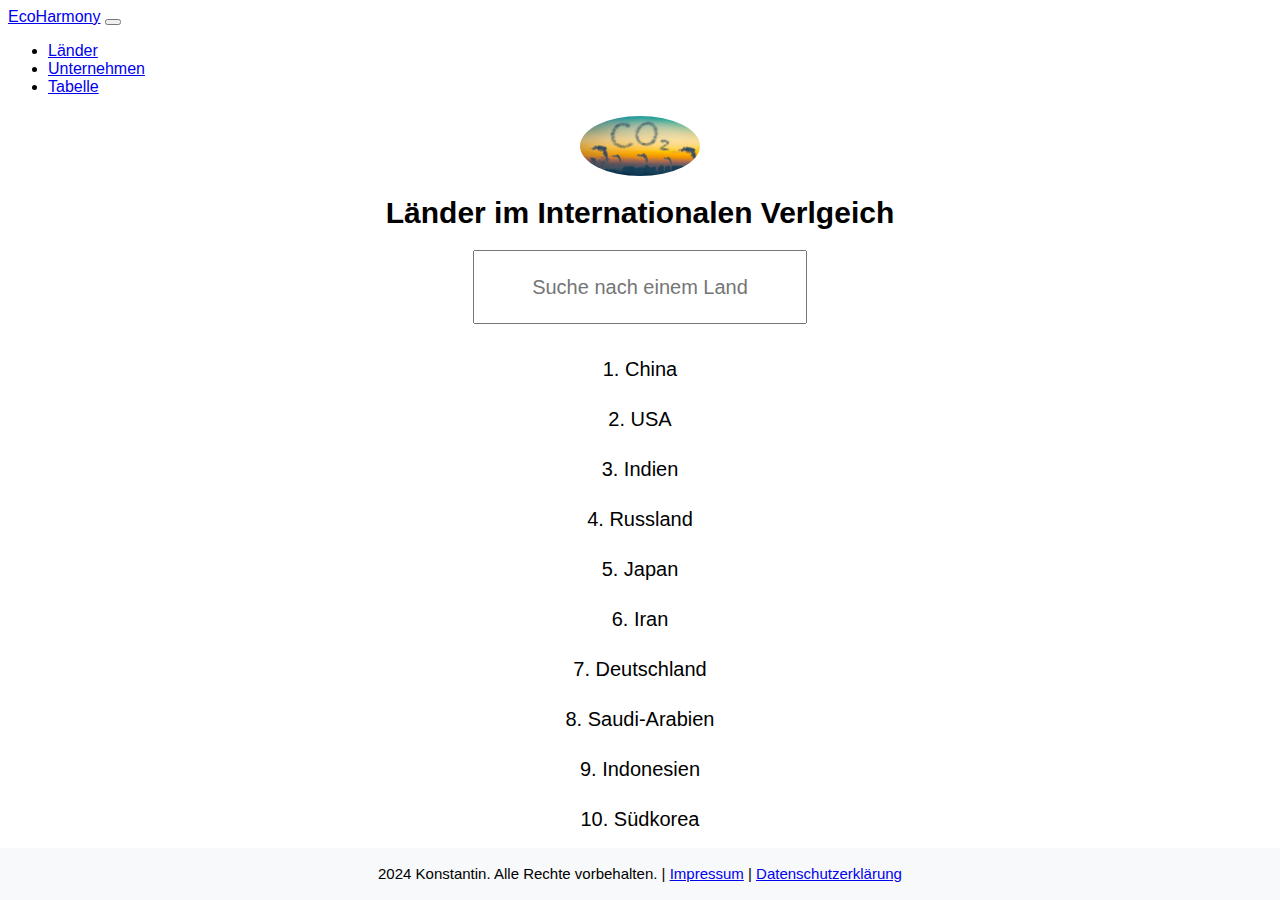
<file: CO² - Footprinting/index.html>
<!DOCTYPE html>
<html lang="de" dir="auto"> 
<head>
    <meta charset="UTF-8">
    <meta name="viewport" content="width=device-width, initial-scale=1, shrink-to-fit=no">
    <title>EcoHarmony</title>
    <link rel="stylesheet" href="https://cdn.jsdelivr.net/npm/bootstrap@5.3.3/dist/css/bootstrap.min.css" integrity="sha384-T3c6CoIi6uLrA9TneNEoa7RxnatzjcDSCmG1MXxSR1GAsXEV/Dwwykc2MPK8M2HN" crossorigin="anonymous">
    <link rel="stylesheet" href="style.css">
</head>
<body>

    <nav class="navbar navbar-expand-lg bg-body-tertiary">
        <div class="container-fluid">
          <a class="navbar-brand" href="EcoHarmony.html">EcoHarmony</a>
          <button class="navbar-toggler" type="button" data-bs-toggle="collapse" data-bs-target="#navbarNav" aria-controls="navbarNav" aria-expanded="false" aria-label="Toggle navigation">
            <span class="navbar-toggler-icon"></span>
          </button>
          <div class="collapse navbar-collapse" id="navbarNav">
            <ul class="navbar-nav">
              <li class="nav-item">
                <a class="nav-link" href="index.html">Länder</a>
              </li>
              <li class="nav-item">
                <a class="nav-link" href="Unternehmen.html">Unternehmen</a>
              </li>
              <li class="nav-item">
                <a class="nav-link" href="Statistik.html">Tabelle</a>
              </li>
            </ul>
          </div>
        </div>
      </nav>

    <div class="Logo">
        <a href="EcoHarmony.html">
        <img src="Logo.png" alt="CO2" width="30" height="60">
        </a>
    </div>

    <div class="container mt-5">
        <h1>Länder im Internationalen Verlgeich</h1>
    </div>

    <div class="container mt-3">
        <input type="text" id="searchInput" placeholder="Suche nach einem Land">
    </div>    

    <div class="container mt-3">
        <ul id="countryList">
            <li>1. China</li>
            <li>2. USA</li>
            <li>3. Indien</li>
            <li>4. Russland</li>
            <li>5. Japan</li>
            <li>6. Iran</li>
            <li>7. Deutschland</li>
            <li>8. Saudi-Arabien</li>
            <li>9. Indonesien</li>
            <li>10. Südkorea</li>
        </ul>
    </div>

    <script src="https://cdn.jsdelivr.net/npm/bootstrap@5.3.3/dist/js/bootstrap.bundle.min.js" integrity="sha384-YvpcrYf0tY3lHB60NNkmXc5s9fDVZLESaAA55NDzOxhy9GkcIdslK1eN7N6jIeHz" crossorigin="anonymous"></script>
    <script src="main.js"></script>

<div class="container mt-5">
    <div class="footer">
        <p>2024 Konstantin. Alle Rechte vorbehalten. | <a href="impressum.html">Impressum</a> | <a href="Datenschutzerklärung.html">Datenschutzerklärung</a></p>
    </div>
</div> 

</body>
</html>
</file>
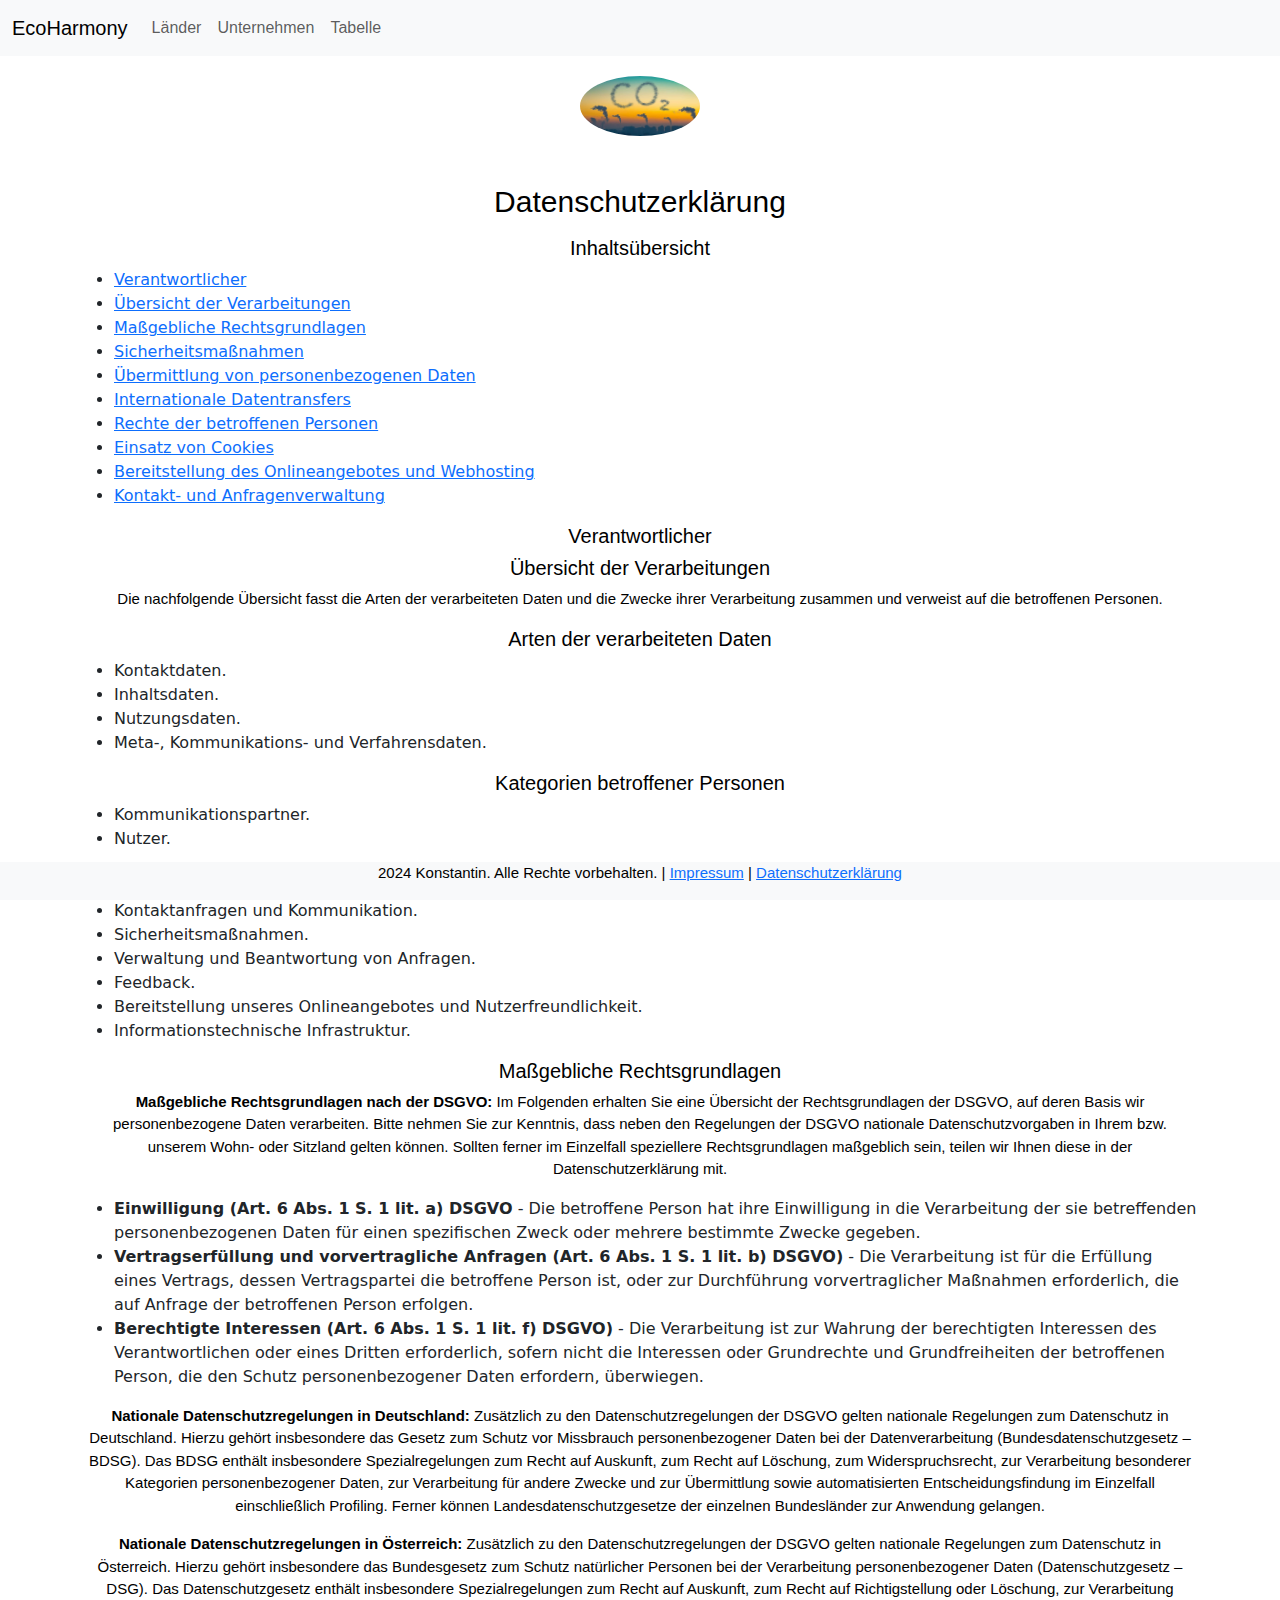
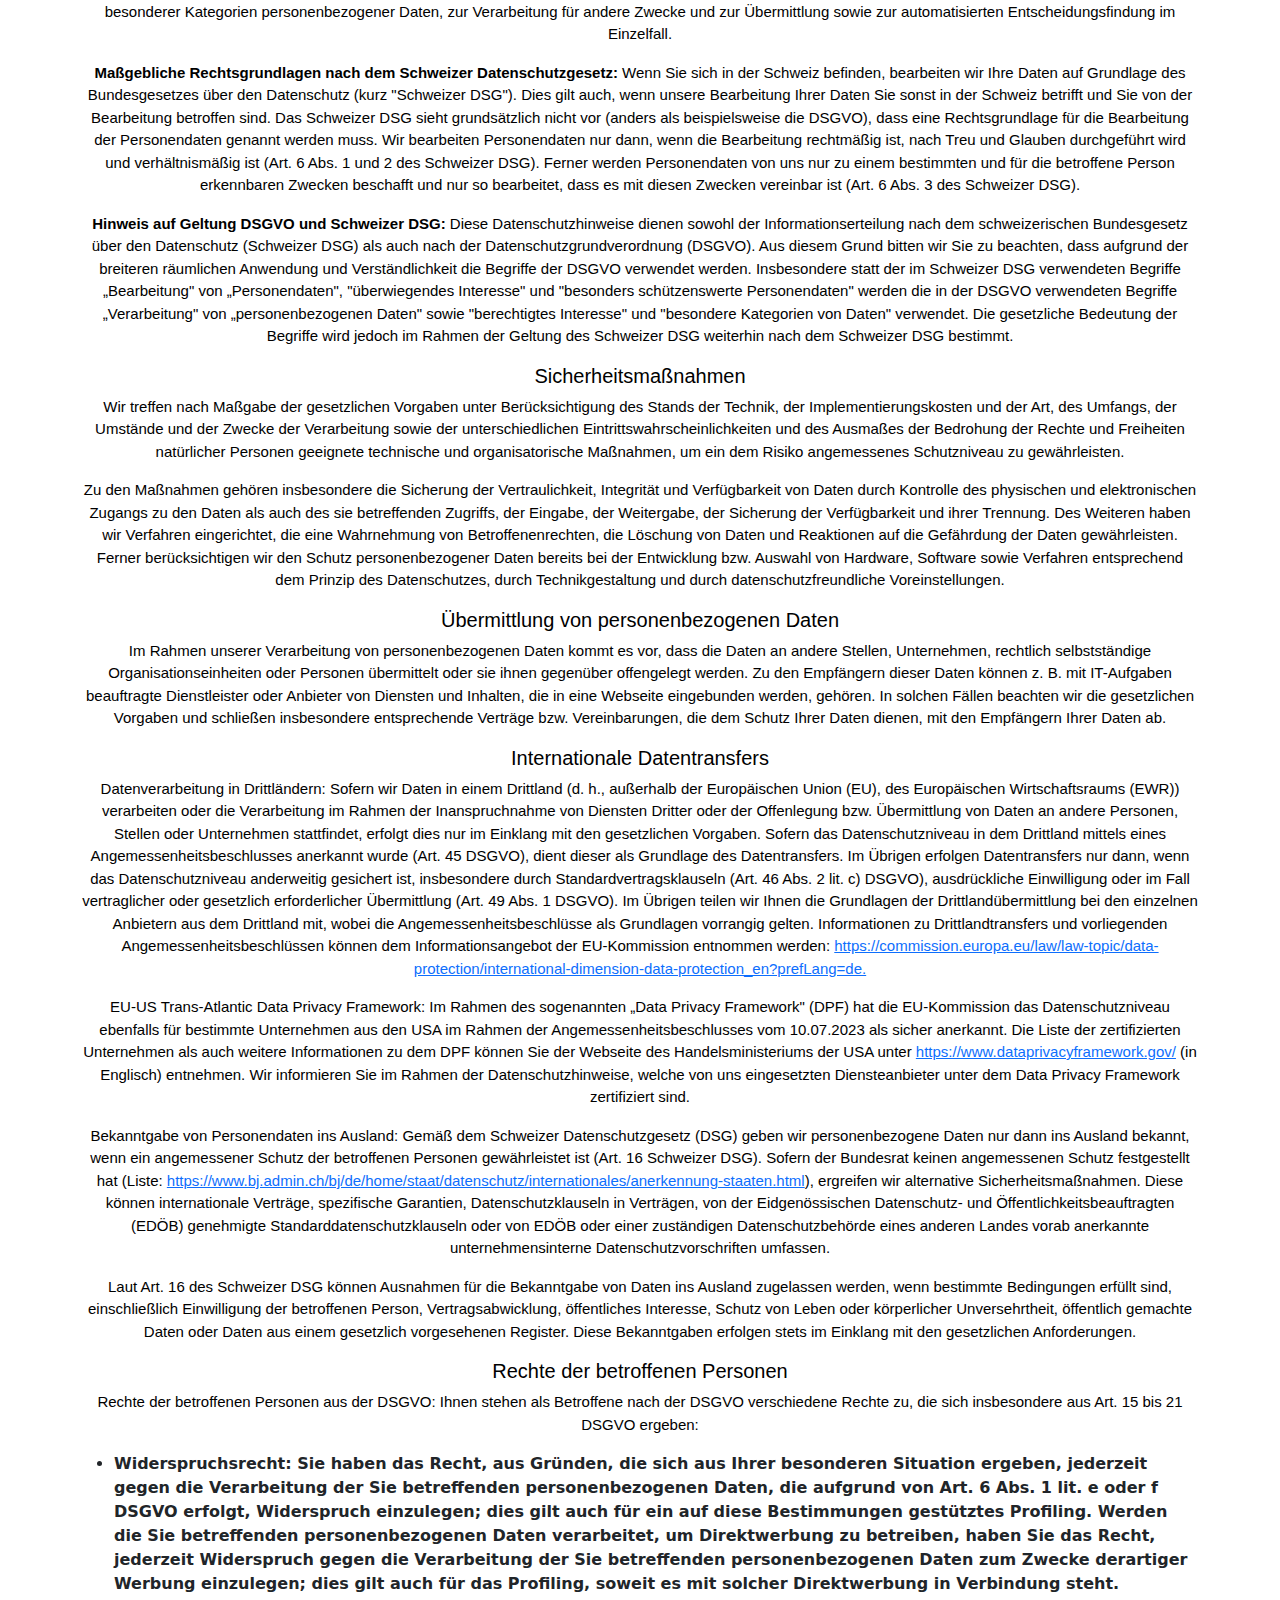
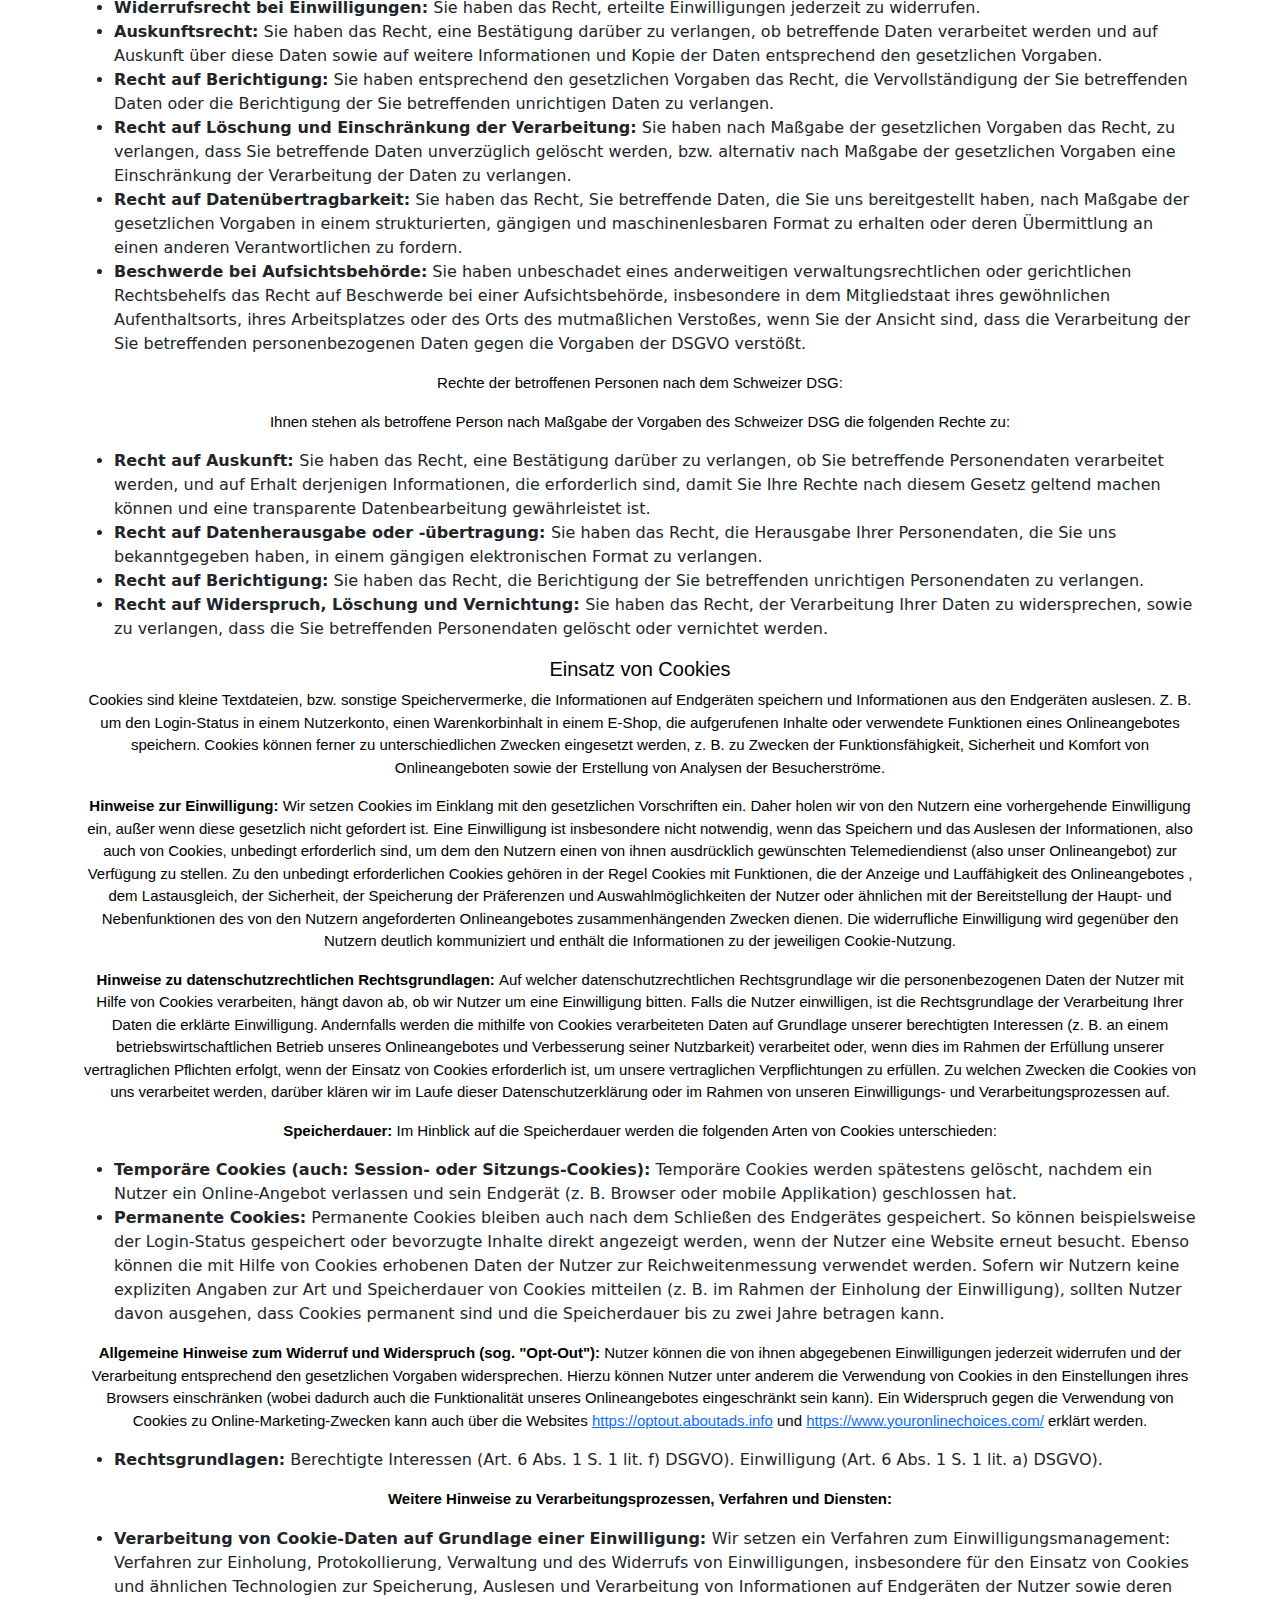
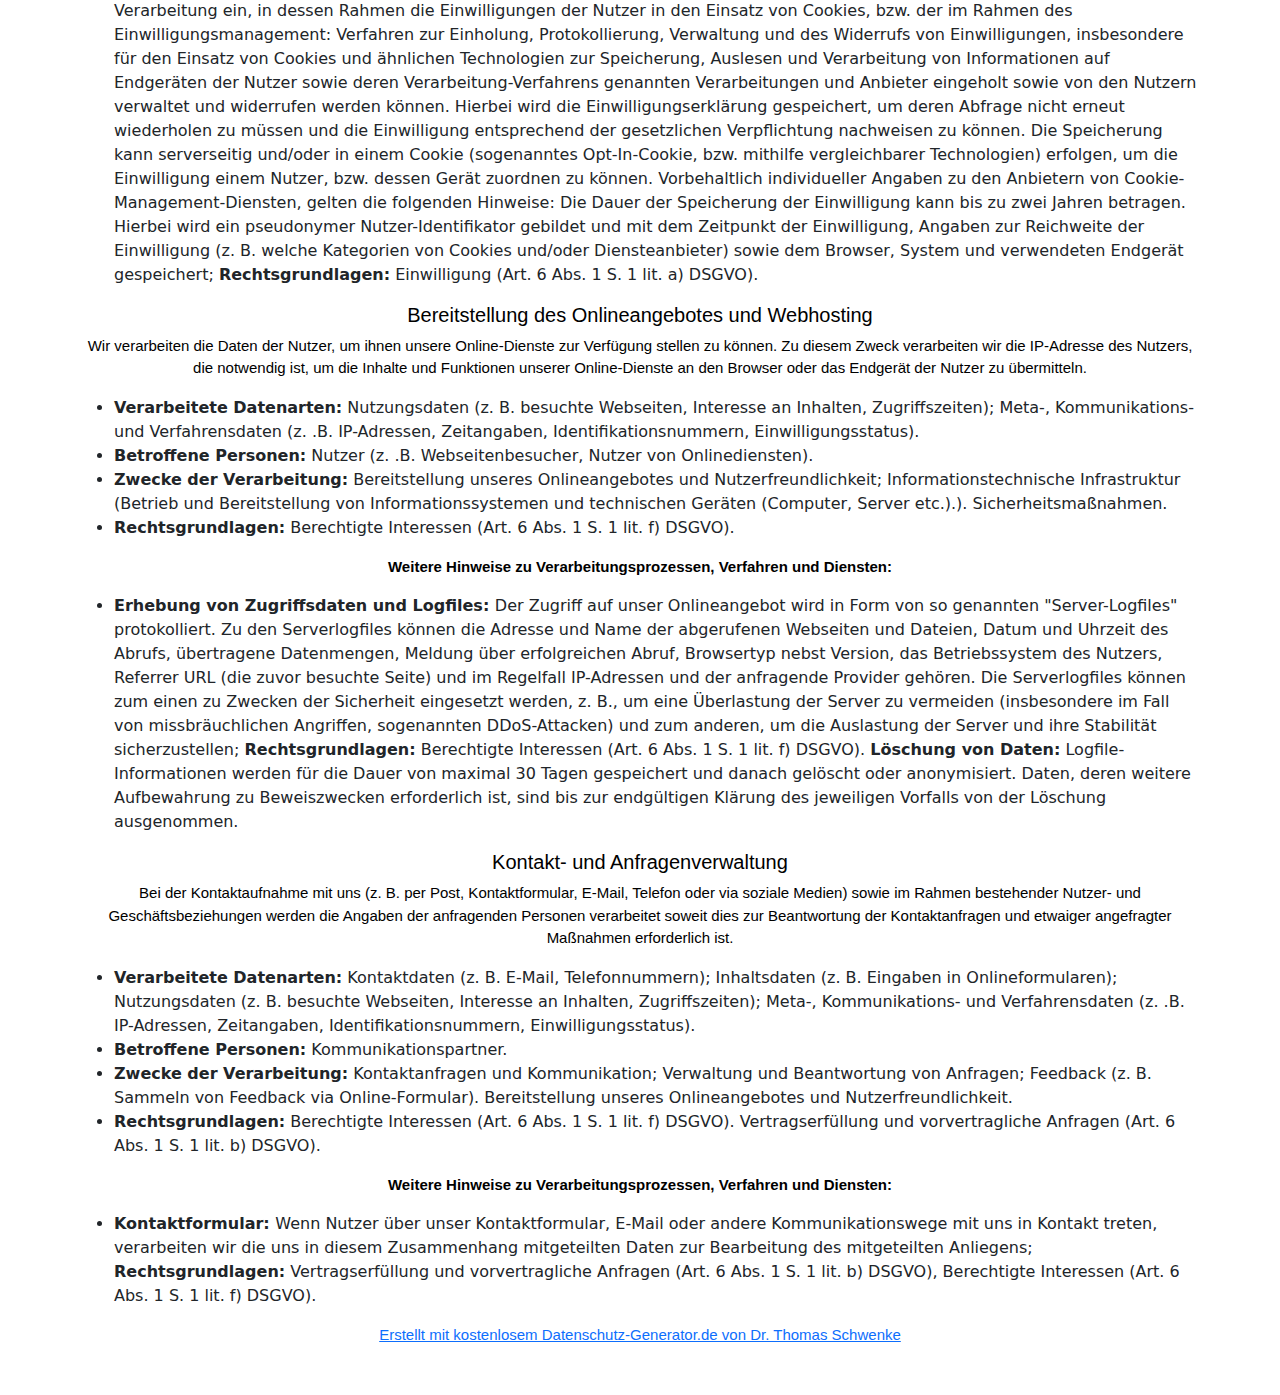
<file: CO² - Footprinting/Datenschutzerklärung.html>
<!DOCTYPE html>
<html lang="de" dir="auto">
<head>
    <meta charset="UTF-8">
    <meta name="viewport" content="width=device-width, initial-scale=1, shrink-to-fit=no">
    <title>EcoHarmony</title>
    <link href="https://cdn.jsdelivr.net/npm/bootstrap@5.3.3/dist/css/bootstrap.min.css" rel="stylesheet" integrity="sha384-QWTKZyjpPEjISv5WaRU9OFeRpok6YctnYmDr5pNlyT2bRjXh0JMhjY6hW+ALEwIH" crossorigin="anonymous">
    <link rel="stylesheet" href="style.css">
</head>
<body>

    <nav class="navbar navbar-expand-lg bg-body-tertiary">
        <div class="container-fluid">
          <a class="navbar-brand" href="EcoHarmony.html">EcoHarmony</a>
          <button class="navbar-toggler" type="button" data-bs-toggle="collapse" data-bs-target="#navbarNav" aria-controls="navbarNav" aria-expanded="false" aria-label="Toggle navigation">
            <span class="navbar-toggler-icon"></span>
          </button>
          <div class="collapse navbar-collapse" id="navbarNav">
            <ul class="navbar-nav">
              <li class="nav-item">
                <a class="nav-link" href="index.html">Länder</a>
              </li>
              <li class="nav-item">
                <a class="nav-link" href="Unternehmen.html">Unternehmen</a>
              </li>
              <li class="nav-item">
                <a class="nav-link" href="Statistik.html">Tabelle</a>
              </li>
            </ul>
          </div>
        </div>
      </nav>

      <div class="Logo">
        <a href="EcoHarmony.html">
        <img src="Logo.png" alt="CO2" width="30" height="60">
        </a>
    </div>

    <div class="container mt-5">
        <h1>Datenschutzerklärung</h1>
    </div>

<div class="container mt-3">
    <div class="text-Datenschutz">
        <h2>Inhaltsübersicht</h2>
         <ul class="index"><li><a class="index-link" href="#m3">Verantwortlicher</a></li><li><a class="index-link" href="#mOverview">Übersicht der Verarbeitungen</a></li><li><a class="index-link" href="#m2427">Maßgebliche Rechtsgrundlagen</a></li><li><a class="index-link" href="#m27">Sicherheitsmaßnahmen</a></li><li><a class="index-link" href="#m25">Übermittlung von personenbezogenen Daten</a></li><li><a class="index-link" href="#m24">Internationale Datentransfers</a></li><li><a class="index-link" href="#m10">Rechte der betroffenen Personen</a></li><li><a class="index-link" href="#m134">Einsatz von Cookies</a></li><li><a class="index-link" href="#m225">Bereitstellung des Onlineangebotes und Webhosting</a></li><li><a class="index-link" href="#m182">Kontakt- und Anfragenverwaltung</a></li></ul><h2 id="m3">Verantwortlicher</h2>
        <h2 id="mOverview">Übersicht der Verarbeitungen</h2><p>Die nachfolgende Übersicht fasst die Arten der verarbeiteten Daten und die Zwecke ihrer Verarbeitung zusammen und verweist auf die betroffenen Personen.</p><h3>Arten der verarbeiteten Daten</h3>
        <ul><li>Kontaktdaten.</li><li>Inhaltsdaten.</li><li>Nutzungsdaten.</li><li>Meta-, Kommunikations- und Verfahrensdaten.</li></ul><h3>Kategorien betroffener Personen</h3><ul><li>Kommunikationspartner.</li><li>Nutzer.</li></ul><h3>Zwecke der Verarbeitung</h3><ul><li>Kontaktanfragen und Kommunikation.</li><li>Sicherheitsmaßnahmen.</li><li>Verwaltung und Beantwortung von Anfragen.</li><li>Feedback.</li><li>Bereitstellung unseres Onlineangebotes und Nutzerfreundlichkeit.</li><li>Informationstechnische Infrastruktur.</li></ul><h2 id="m2427">Maßgebliche Rechtsgrundlagen</h2><p><strong>Maßgebliche Rechtsgrundlagen nach der DSGVO: </strong>Im Folgenden erhalten Sie eine Übersicht der Rechtsgrundlagen der DSGVO, auf deren Basis wir personenbezogene Daten verarbeiten. Bitte nehmen Sie zur Kenntnis, dass neben den Regelungen der DSGVO nationale Datenschutzvorgaben in Ihrem bzw. unserem Wohn- oder Sitzland gelten können. Sollten ferner im Einzelfall speziellere Rechtsgrundlagen maßgeblich sein, teilen wir Ihnen diese in der Datenschutzerklärung mit.</p>
         <ul><li><strong>Einwilligung (Art. 6 Abs. 1 S. 1 lit. a) DSGVO</strong> - Die betroffene Person hat ihre Einwilligung in die Verarbeitung der sie betreffenden personenbezogenen Daten für einen spezifischen Zweck oder mehrere bestimmte Zwecke gegeben.</li><li><strong>Vertragserfüllung und vorvertragliche Anfragen (Art. 6 Abs. 1 S. 1 lit. b) DSGVO)</strong> - Die Verarbeitung ist für die Erfüllung eines Vertrags, dessen Vertragspartei die betroffene Person ist, oder zur Durchführung vorvertraglicher Maßnahmen erforderlich, die auf Anfrage der betroffenen Person erfolgen.</li><li><strong>Berechtigte Interessen (Art. 6 Abs. 1 S. 1 lit. f) DSGVO)</strong> - Die Verarbeitung ist zur Wahrung der berechtigten Interessen des Verantwortlichen oder eines Dritten erforderlich, sofern nicht die Interessen oder Grundrechte und Grundfreiheiten der betroffenen Person, die den Schutz personenbezogener Daten erfordern, überwiegen.</li></ul><p><strong>Nationale Datenschutzregelungen in Deutschland: </strong>Zusätzlich zu den Datenschutzregelungen der DSGVO gelten nationale Regelungen zum Datenschutz in Deutschland. Hierzu gehört insbesondere das Gesetz zum Schutz vor Missbrauch personenbezogener Daten bei der Datenverarbeitung (Bundesdatenschutzgesetz – BDSG). Das BDSG enthält insbesondere Spezialregelungen zum Recht auf Auskunft, zum Recht auf Löschung, zum Widerspruchsrecht, zur Verarbeitung besonderer Kategorien personenbezogener Daten, zur Verarbeitung für andere Zwecke und zur Übermittlung sowie automatisierten Entscheidungsfindung im Einzelfall einschließlich Profiling. Ferner können Landesdatenschutzgesetze der einzelnen Bundesländer zur Anwendung gelangen.</p>
        <p><strong>Nationale Datenschutzregelungen in Österreich: </strong>Zusätzlich zu den Datenschutzregelungen der DSGVO gelten nationale Regelungen zum Datenschutz in Österreich. Hierzu gehört insbesondere das Bundesgesetz zum Schutz natürlicher Personen bei der Verarbeitung personenbezogener Daten (Datenschutzgesetz – DSG). Das Datenschutzgesetz enthält insbesondere Spezialregelungen zum Recht auf Auskunft, zum Recht auf Richtigstellung oder Löschung, zur Verarbeitung besonderer Kategorien personenbezogener Daten, zur Verarbeitung für andere Zwecke und zur Übermittlung sowie zur automatisierten Entscheidungsfindung im Einzelfall.</p>
        <p><strong>Maßgebliche Rechtsgrundlagen nach dem Schweizer Datenschutzgesetz: </strong>Wenn Sie sich in der Schweiz befinden, bearbeiten wir Ihre Daten auf Grundlage des Bundesgesetzes über den Datenschutz (kurz "Schweizer DSG"). Dies gilt auch, wenn unsere Bearbeitung Ihrer Daten Sie sonst in der Schweiz betrifft und Sie von der Bearbeitung betroffen sind. Das Schweizer DSG sieht grundsätzlich nicht vor (anders als beispielsweise die DSGVO), dass eine Rechtsgrundlage für die Bearbeitung der Personendaten genannt werden muss. Wir bearbeiten Personendaten nur dann, wenn die Bearbeitung rechtmäßig ist, nach Treu und Glauben durchgeführt wird und verhältnismäßig ist (Art. 6 Abs. 1 und 2 des Schweizer DSG). Ferner werden Personendaten von uns nur zu einem bestimmten und für die betroffene Person erkennbaren Zwecken beschafft und nur so bearbeitet, dass es mit diesen Zwecken vereinbar ist (Art. 6 Abs. 3 des Schweizer DSG).</p>
        <p><strong>Hinweis auf Geltung DSGVO und Schweizer DSG: </strong>Diese Datenschutzhinweise dienen sowohl der Informationserteilung nach dem schweizerischen Bundesgesetz über den Datenschutz (Schweizer DSG) als auch nach der Datenschutzgrundverordnung (DSGVO). Aus diesem Grund bitten wir Sie zu beachten, dass aufgrund der breiteren räumlichen Anwendung und Verständlichkeit die Begriffe der DSGVO verwendet werden. Insbesondere statt der im Schweizer DSG verwendeten Begriffe „Bearbeitung" von „Personendaten", "überwiegendes Interesse" und "besonders schützenswerte Personendaten" werden die in der DSGVO verwendeten Begriffe „Verarbeitung" von „personenbezogenen Daten" sowie "berechtigtes Interesse" und "besondere Kategorien von Daten" verwendet. Die gesetzliche Bedeutung der Begriffe wird jedoch im Rahmen der Geltung des Schweizer DSG weiterhin nach dem Schweizer DSG bestimmt.</p>
        
        <h2 id="m27">Sicherheitsmaßnahmen</h2><p>Wir treffen nach Maßgabe der gesetzlichen Vorgaben unter Berücksichtigung des Stands der Technik, der Implementierungskosten und der Art, des Umfangs, der Umstände und der Zwecke der Verarbeitung sowie der unterschiedlichen Eintrittswahrscheinlichkeiten und des Ausmaßes der Bedrohung der Rechte und Freiheiten natürlicher Personen geeignete technische und organisatorische Maßnahmen, um ein dem Risiko angemessenes Schutzniveau zu gewährleisten.</p>
        <p>Zu den Maßnahmen gehören insbesondere die Sicherung der Vertraulichkeit, Integrität und Verfügbarkeit von Daten durch Kontrolle des physischen und elektronischen Zugangs zu den Daten als auch des sie betreffenden Zugriffs, der Eingabe, der Weitergabe, der Sicherung der Verfügbarkeit und ihrer Trennung. Des Weiteren haben wir Verfahren eingerichtet, die eine Wahrnehmung von Betroffenenrechten, die Löschung von Daten und Reaktionen auf die Gefährdung der Daten gewährleisten. Ferner berücksichtigen wir den Schutz personenbezogener Daten bereits bei der Entwicklung bzw. Auswahl von Hardware, Software sowie Verfahren entsprechend dem Prinzip des Datenschutzes, durch Technikgestaltung und durch datenschutzfreundliche Voreinstellungen.</p>
        
        <h2 id="m25">Übermittlung von personenbezogenen Daten</h2><p>Im Rahmen unserer Verarbeitung von personenbezogenen Daten kommt es vor, dass die Daten an andere Stellen, Unternehmen, rechtlich selbstständige Organisationseinheiten oder Personen übermittelt oder sie ihnen gegenüber offengelegt werden. Zu den Empfängern dieser Daten können z. B. mit IT-Aufgaben beauftragte Dienstleister oder Anbieter von Diensten und Inhalten, die in eine Webseite eingebunden werden, gehören. In solchen Fällen beachten wir die gesetzlichen Vorgaben und schließen insbesondere entsprechende Verträge bzw. Vereinbarungen, die dem Schutz Ihrer Daten dienen, mit den Empfängern Ihrer Daten ab.</p>
        
        <h2 id="m24">Internationale Datentransfers</h2><p>Datenverarbeitung in Drittländern: Sofern wir Daten in einem Drittland (d. h., außerhalb der Europäischen Union (EU), des Europäischen Wirtschaftsraums (EWR)) verarbeiten oder die Verarbeitung im Rahmen der Inanspruchnahme von Diensten Dritter oder der Offenlegung bzw. Übermittlung von Daten an andere Personen, Stellen oder Unternehmen stattfindet, erfolgt dies nur im Einklang mit den gesetzlichen Vorgaben. Sofern das Datenschutzniveau in dem Drittland mittels eines Angemessenheitsbeschlusses anerkannt wurde (Art. 45 DSGVO), dient dieser als Grundlage des Datentransfers. Im Übrigen erfolgen Datentransfers nur dann, wenn das Datenschutzniveau anderweitig gesichert ist, insbesondere durch Standardvertragsklauseln (Art. 46 Abs. 2 lit. c) DSGVO), ausdrückliche Einwilligung oder im Fall vertraglicher oder gesetzlich erforderlicher Übermittlung (Art. 49 Abs. 1 DSGVO). Im Übrigen teilen wir Ihnen die Grundlagen der Drittlandübermittlung bei den einzelnen Anbietern aus dem Drittland mit, wobei die Angemessenheitsbeschlüsse als Grundlagen vorrangig gelten. Informationen zu Drittlandtransfers und vorliegenden Angemessenheitsbeschlüssen können dem Informationsangebot der EU-Kommission entnommen werden: <a href="https://commission.europa.eu/law/law-topic/data-protection/international-dimension-data-protection_en?prefLang=de" target="_blank">https://commission.europa.eu/law/law-topic/data-protection/international-dimension-data-protection_en?prefLang=de.</a></p>
        <p>EU-US Trans-Atlantic Data Privacy Framework: Im Rahmen des sogenannten „Data Privacy Framework" (DPF) hat die EU-Kommission das Datenschutzniveau ebenfalls für bestimmte Unternehmen aus den USA im Rahmen der Angemessenheitsbeschlusses vom 10.07.2023 als sicher anerkannt. Die Liste der zertifizierten Unternehmen als auch weitere Informationen zu dem DPF können Sie der Webseite des Handelsministeriums der USA unter <a href="https://www.dataprivacyframework.gov/" target="_blank">https://www.dataprivacyframework.gov/</a> (in Englisch) entnehmen. Wir informieren Sie im Rahmen der Datenschutzhinweise, welche von uns eingesetzten Diensteanbieter unter dem Data Privacy Framework zertifiziert sind.</p>
        <p>Bekanntgabe von Personendaten ins Ausland: Gemäß dem Schweizer Datenschutzgesetz (DSG) geben wir personenbezogene Daten nur dann ins Ausland bekannt, wenn ein angemessener Schutz der betroffenen Personen gewährleistet ist (Art. 16 Schweizer DSG). Sofern der Bundesrat keinen angemessenen Schutz festgestellt hat (Liste: <a href="https://www.bj.admin.ch/bj/de/home/staat/datenschutz/internationales/anerkennung-staaten.html" target="_blank">https://www.bj.admin.ch/bj/de/home/staat/datenschutz/internationales/anerkennung-staaten.html</a>), ergreifen wir alternative Sicherheitsmaßnahmen. Diese können internationale Verträge, spezifische Garantien, Datenschutzklauseln in Verträgen, von der Eidgenössischen Datenschutz- und Öffentlichkeitsbeauftragten (EDÖB) genehmigte Standarddatenschutzklauseln oder von EDÖB oder einer zuständigen Datenschutzbehörde eines anderen Landes vorab anerkannte unternehmensinterne Datenschutzvorschriften umfassen.</p>
        <p>Laut Art. 16 des Schweizer DSG können Ausnahmen für die Bekanntgabe von Daten ins Ausland zugelassen werden, wenn bestimmte Bedingungen erfüllt sind, einschließlich Einwilligung der betroffenen Person, Vertragsabwicklung, öffentliches Interesse, Schutz von Leben oder körperlicher Unversehrtheit, öffentlich gemachte Daten oder Daten aus einem gesetzlich vorgesehenen Register. Diese Bekanntgaben erfolgen stets im Einklang mit den gesetzlichen Anforderungen.</p>
        
        <h2 id="m10">Rechte der betroffenen Personen</h2><p>Rechte der betroffenen Personen aus der DSGVO: Ihnen stehen als Betroffene nach der DSGVO verschiedene Rechte zu, die sich insbesondere aus Art. 15 bis 21 DSGVO ergeben:</p><ul><li><strong>Widerspruchsrecht: Sie haben das Recht, aus Gründen, die sich aus Ihrer besonderen Situation ergeben, jederzeit gegen die Verarbeitung der Sie betreffenden personenbezogenen Daten, die aufgrund von Art. 6 Abs. 1 lit. e oder f DSGVO erfolgt, Widerspruch einzulegen; dies gilt auch für ein auf diese Bestimmungen gestütztes Profiling. Werden die Sie betreffenden personenbezogenen Daten verarbeitet, um Direktwerbung zu betreiben, haben Sie das Recht, jederzeit Widerspruch gegen die Verarbeitung der Sie betreffenden personenbezogenen Daten zum Zwecke derartiger Werbung einzulegen; dies gilt auch für das Profiling, soweit es mit solcher Direktwerbung in Verbindung steht.</strong></li><li><strong>Widerrufsrecht bei Einwilligungen:</strong> Sie haben das Recht, erteilte Einwilligungen jederzeit zu widerrufen.</li><li><strong>Auskunftsrecht:</strong> Sie haben das Recht, eine Bestätigung darüber zu verlangen, ob betreffende Daten verarbeitet werden und auf Auskunft über diese Daten sowie auf weitere Informationen und Kopie der Daten entsprechend den gesetzlichen Vorgaben.</li><li><strong>Recht auf Berichtigung:</strong> Sie haben entsprechend den gesetzlichen Vorgaben das Recht, die Vervollständigung der Sie betreffenden Daten oder die Berichtigung der Sie betreffenden unrichtigen Daten zu verlangen.</li><li><strong>Recht auf Löschung und Einschränkung der Verarbeitung:</strong> Sie haben nach Maßgabe der gesetzlichen Vorgaben das Recht, zu verlangen, dass Sie betreffende Daten unverzüglich gelöscht werden, bzw. alternativ nach Maßgabe der gesetzlichen Vorgaben eine Einschränkung der Verarbeitung der Daten zu verlangen.</li><li><strong>Recht auf Datenübertragbarkeit:</strong> Sie haben das Recht, Sie betreffende Daten, die Sie uns bereitgestellt haben, nach Maßgabe der gesetzlichen Vorgaben in einem strukturierten, gängigen und maschinenlesbaren Format zu erhalten oder deren Übermittlung an einen anderen Verantwortlichen zu fordern.</li><li><strong>Beschwerde bei Aufsichtsbehörde:</strong> Sie haben unbeschadet eines anderweitigen verwaltungsrechtlichen oder gerichtlichen Rechtsbehelfs das Recht auf Beschwerde bei einer Aufsichtsbehörde, insbesondere in dem Mitgliedstaat ihres gewöhnlichen Aufenthaltsorts, ihres Arbeitsplatzes oder des Orts des mutmaßlichen Verstoßes, wenn Sie der Ansicht sind, dass die Verarbeitung der Sie betreffenden personenbezogenen Daten gegen die Vorgaben der DSGVO verstößt.</li></ul>
        <p>Rechte der betroffenen Personen nach dem Schweizer DSG: </p>
        <p>Ihnen stehen als betroffene Person nach Maßgabe der Vorgaben des Schweizer DSG die folgenden Rechte zu:</p><ul><li><strong>Recht auf Auskunft: </strong>Sie haben das Recht, eine Bestätigung darüber zu verlangen, ob Sie betreffende Personendaten verarbeitet werden, und auf Erhalt derjenigen Informationen, die erforderlich sind, damit Sie Ihre Rechte nach diesem Gesetz geltend machen können und eine transparente Datenbearbeitung gewährleistet ist.</li><li><strong>Recht auf Datenherausgabe oder -übertragung: </strong>Sie haben das Recht, die Herausgabe Ihrer Personendaten, die Sie uns bekanntgegeben haben, in einem gängigen elektronischen Format zu verlangen.</li><li><strong>Recht auf Berichtigung:</strong> Sie haben das Recht, die Berichtigung der Sie betreffenden unrichtigen Personendaten zu verlangen.</li><li><strong>Recht auf Widerspruch, Löschung und Vernichtung: </strong>Sie haben das Recht, der Verarbeitung Ihrer Daten zu widersprechen, sowie zu verlangen, dass die Sie betreffenden Personendaten gelöscht oder vernichtet werden.</li></ul>
        
        <h2 id="m134">Einsatz von Cookies</h2><p>Cookies sind kleine Textdateien, bzw. sonstige Speichervermerke, die Informationen auf Endgeräten speichern und Informationen aus den Endgeräten auslesen. Z. B. um den Login-Status in einem Nutzerkonto, einen Warenkorbinhalt in einem E-Shop, die aufgerufenen Inhalte oder verwendete Funktionen eines Onlineangebotes speichern. Cookies können ferner zu unterschiedlichen Zwecken eingesetzt werden, z. B. zu Zwecken der Funktionsfähigkeit, Sicherheit und Komfort von Onlineangeboten sowie der Erstellung von Analysen der Besucherströme. </p>
        <p><strong>Hinweise zur Einwilligung: </strong>Wir setzen Cookies im Einklang mit den gesetzlichen Vorschriften ein. Daher holen wir von den Nutzern eine vorhergehende Einwilligung ein, außer wenn diese gesetzlich nicht gefordert ist. Eine Einwilligung ist insbesondere nicht notwendig, wenn das Speichern und das Auslesen der Informationen, also auch von Cookies, unbedingt erforderlich sind, um dem den Nutzern einen von ihnen ausdrücklich gewünschten Telemediendienst (also unser Onlineangebot) zur Verfügung zu stellen. Zu den unbedingt erforderlichen Cookies gehören in der Regel Cookies mit Funktionen, die der Anzeige und Lauffähigkeit des Onlineangebotes , dem Lastausgleich, der Sicherheit, der Speicherung der Präferenzen und Auswahlmöglichkeiten der Nutzer oder ähnlichen mit der Bereitstellung der Haupt- und Nebenfunktionen des von den Nutzern angeforderten Onlineangebotes zusammenhängenden Zwecken dienen. Die widerrufliche Einwilligung wird gegenüber den Nutzern deutlich kommuniziert und enthält die Informationen zu der jeweiligen Cookie-Nutzung.</p>
        <p><strong>Hinweise zu datenschutzrechtlichen Rechtsgrundlagen: </strong>Auf welcher datenschutzrechtlichen Rechtsgrundlage wir die personenbezogenen Daten der Nutzer mit Hilfe von Cookies verarbeiten, hängt davon ab, ob wir Nutzer um eine Einwilligung bitten. Falls die Nutzer einwilligen, ist die Rechtsgrundlage der Verarbeitung Ihrer Daten die erklärte Einwilligung. Andernfalls werden die mithilfe von Cookies verarbeiteten Daten auf Grundlage unserer berechtigten Interessen (z. B. an einem betriebswirtschaftlichen Betrieb unseres Onlineangebotes und Verbesserung seiner Nutzbarkeit) verarbeitet oder, wenn dies im Rahmen der Erfüllung unserer vertraglichen Pflichten erfolgt, wenn der Einsatz von Cookies erforderlich ist, um unsere vertraglichen Verpflichtungen zu erfüllen. Zu welchen Zwecken die Cookies von uns verarbeitet werden, darüber klären wir im Laufe dieser Datenschutzerklärung oder im Rahmen von unseren Einwilligungs- und Verarbeitungsprozessen auf.</p>
        <p><strong>Speicherdauer: </strong>Im Hinblick auf die Speicherdauer werden die folgenden Arten von Cookies unterschieden:</p><ul><li><strong>Temporäre Cookies (auch: Session- oder Sitzungs-Cookies):</strong> Temporäre Cookies werden spätestens gelöscht, nachdem ein Nutzer ein Online-Angebot verlassen und sein Endgerät (z. B. Browser oder mobile Applikation) geschlossen hat.</li><li><strong>Permanente Cookies:</strong> Permanente Cookies bleiben auch nach dem Schließen des Endgerätes gespeichert. So können beispielsweise der Login-Status gespeichert oder bevorzugte Inhalte direkt angezeigt werden, wenn der Nutzer eine Website erneut besucht. Ebenso können die mit Hilfe von Cookies erhobenen Daten der Nutzer zur Reichweitenmessung verwendet werden. Sofern wir Nutzern keine expliziten Angaben zur Art und Speicherdauer von Cookies mitteilen (z. B. im Rahmen der Einholung der Einwilligung), sollten Nutzer davon ausgehen, dass Cookies permanent sind und die Speicherdauer bis zu zwei Jahre betragen kann.</li></ul><p><strong>Allgemeine Hinweise zum Widerruf und Widerspruch (sog. "Opt-Out"): </strong>Nutzer können die von ihnen abgegebenen Einwilligungen jederzeit widerrufen und der Verarbeitung entsprechend den gesetzlichen Vorgaben widersprechen. Hierzu können Nutzer unter anderem die Verwendung von Cookies in den Einstellungen ihres Browsers einschränken (wobei dadurch auch die Funktionalität unseres Onlineangebotes eingeschränkt sein kann). Ein Widerspruch gegen die Verwendung von Cookies zu Online-Marketing-Zwecken kann auch über die Websites <a href="https://optout.aboutads.info/" target="_new">https://optout.aboutads.info</a> und <a href="https://www.youronlinechoices.com/" target="_new">https://www.youronlinechoices.com/</a> erklärt werden.</p>
        <ul class="m-elements"><li class=""><strong>Rechtsgrundlagen:</strong> Berechtigte Interessen (Art. 6 Abs. 1 S. 1 lit. f) DSGVO). Einwilligung (Art. 6 Abs. 1 S. 1 lit. a) DSGVO).</li></ul><p><strong>Weitere Hinweise zu Verarbeitungsprozessen, Verfahren und Diensten:</strong></p><ul class="m-elements"><li><strong>Verarbeitung von Cookie-Daten auf Grundlage einer Einwilligung: </strong>Wir setzen ein Verfahren zum Einwilligungsmanagement: Verfahren zur Einholung, Protokollierung, Verwaltung und des Widerrufs von Einwilligungen, insbesondere für den Einsatz von Cookies und ähnlichen Technologien zur Speicherung, Auslesen und Verarbeitung von Informationen auf Endgeräten der Nutzer sowie deren Verarbeitung ein, in dessen Rahmen die Einwilligungen der Nutzer in den Einsatz von Cookies, bzw. der im Rahmen des Einwilligungsmanagement: Verfahren zur Einholung, Protokollierung, Verwaltung und des Widerrufs von Einwilligungen, insbesondere für den Einsatz von Cookies und ähnlichen Technologien zur Speicherung, Auslesen und Verarbeitung von Informationen auf Endgeräten der Nutzer sowie deren Verarbeitung-Verfahrens genannten Verarbeitungen und Anbieter eingeholt sowie von den Nutzern verwaltet und widerrufen werden können. Hierbei wird die Einwilligungserklärung gespeichert, um deren Abfrage nicht erneut wiederholen zu müssen und die Einwilligung entsprechend der gesetzlichen Verpflichtung nachweisen zu können. Die Speicherung kann serverseitig und/oder in einem Cookie (sogenanntes Opt-In-Cookie, bzw. mithilfe vergleichbarer Technologien) erfolgen, um die Einwilligung einem Nutzer, bzw. dessen Gerät zuordnen zu können. Vorbehaltlich individueller Angaben zu den Anbietern von Cookie-Management-Diensten, gelten die folgenden Hinweise: Die Dauer der Speicherung der Einwilligung kann bis zu zwei Jahren betragen. Hierbei wird ein pseudonymer Nutzer-Identifikator gebildet und mit dem Zeitpunkt der Einwilligung, Angaben zur Reichweite der Einwilligung (z. B. welche Kategorien von Cookies und/oder Diensteanbieter) sowie dem Browser, System und verwendeten Endgerät gespeichert; <span class=""><strong>Rechtsgrundlagen:</strong> Einwilligung (Art. 6 Abs. 1 S. 1 lit. a) DSGVO).</span></li></ul>
        <h2 id="m225">Bereitstellung des Onlineangebotes und Webhosting</h2><p>Wir verarbeiten die Daten der Nutzer, um ihnen unsere Online-Dienste zur Verfügung stellen zu können. Zu diesem Zweck verarbeiten wir die IP-Adresse des Nutzers, die notwendig ist, um die Inhalte und Funktionen unserer Online-Dienste an den Browser oder das Endgerät der Nutzer zu übermitteln.</p>
        <ul class="m-elements"><li><strong>Verarbeitete Datenarten:</strong> Nutzungsdaten (z. B. besuchte Webseiten, Interesse an Inhalten, Zugriffszeiten); Meta-, Kommunikations- und Verfahrensdaten (z. .B. IP-Adressen, Zeitangaben, Identifikationsnummern, Einwilligungsstatus).</li><li><strong>Betroffene Personen:</strong> Nutzer (z. .B. Webseitenbesucher, Nutzer von Onlinediensten).</li><li><strong>Zwecke der Verarbeitung:</strong> Bereitstellung unseres Onlineangebotes und Nutzerfreundlichkeit; Informationstechnische Infrastruktur (Betrieb und Bereitstellung von Informationssystemen und technischen Geräten (Computer, Server etc.).). Sicherheitsmaßnahmen.</li><li class=""><strong>Rechtsgrundlagen:</strong> Berechtigte Interessen (Art. 6 Abs. 1 S. 1 lit. f) DSGVO).</li></ul><p><strong>Weitere Hinweise zu Verarbeitungsprozessen, Verfahren und Diensten:</strong></p><ul class="m-elements"><li><strong>Erhebung von Zugriffsdaten und Logfiles: </strong>Der Zugriff auf unser Onlineangebot wird in Form von so genannten "Server-Logfiles" protokolliert. Zu den Serverlogfiles können die Adresse und Name der abgerufenen Webseiten und Dateien, Datum und Uhrzeit des Abrufs, übertragene Datenmengen, Meldung über erfolgreichen Abruf, Browsertyp nebst Version, das Betriebssystem des Nutzers, Referrer URL (die zuvor besuchte Seite) und im Regelfall IP-Adressen und der anfragende Provider gehören. Die Serverlogfiles können zum einen zu Zwecken der Sicherheit eingesetzt werden, z. B., um eine Überlastung der Server zu vermeiden (insbesondere im Fall von missbräuchlichen Angriffen, sogenannten DDoS-Attacken) und zum anderen, um die Auslastung der Server und ihre Stabilität sicherzustellen; <span class=""><strong>Rechtsgrundlagen:</strong> Berechtigte Interessen (Art. 6 Abs. 1 S. 1 lit. f) DSGVO). </span><strong>Löschung von Daten:</strong> Logfile-Informationen werden für die Dauer von maximal 30 Tagen gespeichert und danach gelöscht oder anonymisiert. Daten, deren weitere Aufbewahrung zu Beweiszwecken erforderlich ist, sind bis zur endgültigen Klärung des jeweiligen Vorfalls von der Löschung ausgenommen.</li></ul>
        <h2 id="m182">Kontakt- und Anfragenverwaltung</h2><p>Bei der Kontaktaufnahme mit uns (z. B. per Post, Kontaktformular, E-Mail, Telefon oder via soziale Medien) sowie im Rahmen bestehender Nutzer- und Geschäftsbeziehungen werden die Angaben der anfragenden Personen verarbeitet soweit dies zur Beantwortung der Kontaktanfragen und etwaiger angefragter Maßnahmen erforderlich ist.</p>
        <ul class="m-elements"><li><strong>Verarbeitete Datenarten:</strong> Kontaktdaten (z. B. E-Mail, Telefonnummern); Inhaltsdaten (z. B. Eingaben in Onlineformularen); Nutzungsdaten (z. B. besuchte Webseiten, Interesse an Inhalten, Zugriffszeiten); Meta-, Kommunikations- und Verfahrensdaten (z. .B. IP-Adressen, Zeitangaben, Identifikationsnummern, Einwilligungsstatus).</li><li><strong>Betroffene Personen:</strong> Kommunikationspartner.</li><li><strong>Zwecke der Verarbeitung:</strong> Kontaktanfragen und Kommunikation; Verwaltung und Beantwortung von Anfragen; Feedback (z. B. Sammeln von Feedback via Online-Formular). Bereitstellung unseres Onlineangebotes und Nutzerfreundlichkeit.</li><li class=""><strong>Rechtsgrundlagen:</strong> Berechtigte Interessen (Art. 6 Abs. 1 S. 1 lit. f) DSGVO). Vertragserfüllung und vorvertragliche Anfragen (Art. 6 Abs. 1 S. 1 lit. b) DSGVO).</li></ul><p><strong>Weitere Hinweise zu Verarbeitungsprozessen, Verfahren und Diensten:</strong></p><ul class="m-elements"><li><strong>Kontaktformular: </strong>Wenn Nutzer über unser Kontaktformular, E-Mail oder andere Kommunikationswege mit uns in Kontakt treten, verarbeiten wir die uns in diesem Zusammenhang mitgeteilten Daten zur Bearbeitung des mitgeteilten Anliegens; <span class=""><strong>Rechtsgrundlagen:</strong> Vertragserfüllung und vorvertragliche Anfragen (Art. 6 Abs. 1 S. 1 lit. b) DSGVO), Berechtigte Interessen (Art. 6 Abs. 1 S. 1 lit. f) DSGVO).</span></li></ul>
        <p class="seal"><a href="https://datenschutz-generator.de/" title="Rechtstext von Dr. Schwenke - für weitere Informationen bitte anklicken." target="_blank" rel="noopener noreferrer nofollow">Erstellt mit kostenlosem Datenschutz-Generator.de von Dr. Thomas Schwenke</a></p></p> 
    </div>
</div>

    <script src="https://cdn.jsdelivr.net/npm/bootstrap@5.3.3/dist/js/bootstrap.bundle.min.js" integrity="sha384-YvpcrYf0tY3lHB60NNkmXc5s9fDVZLESaAA55NDzOxhy9GkcIdslK1eN7N6jIeHz" crossorigin="anonymous"></script>
    <script src="main.js"></script>

<div class="container mt-5">
    <div class="footer">
        <p>2024 Konstantin. Alle Rechte vorbehalten. | <a href="impressum.html">Impressum</a> | <a href="Datenschutzerklärung.html">Datenschutzerklärung</a></p>
    </div>
</div>

</body>
</html>
</file>
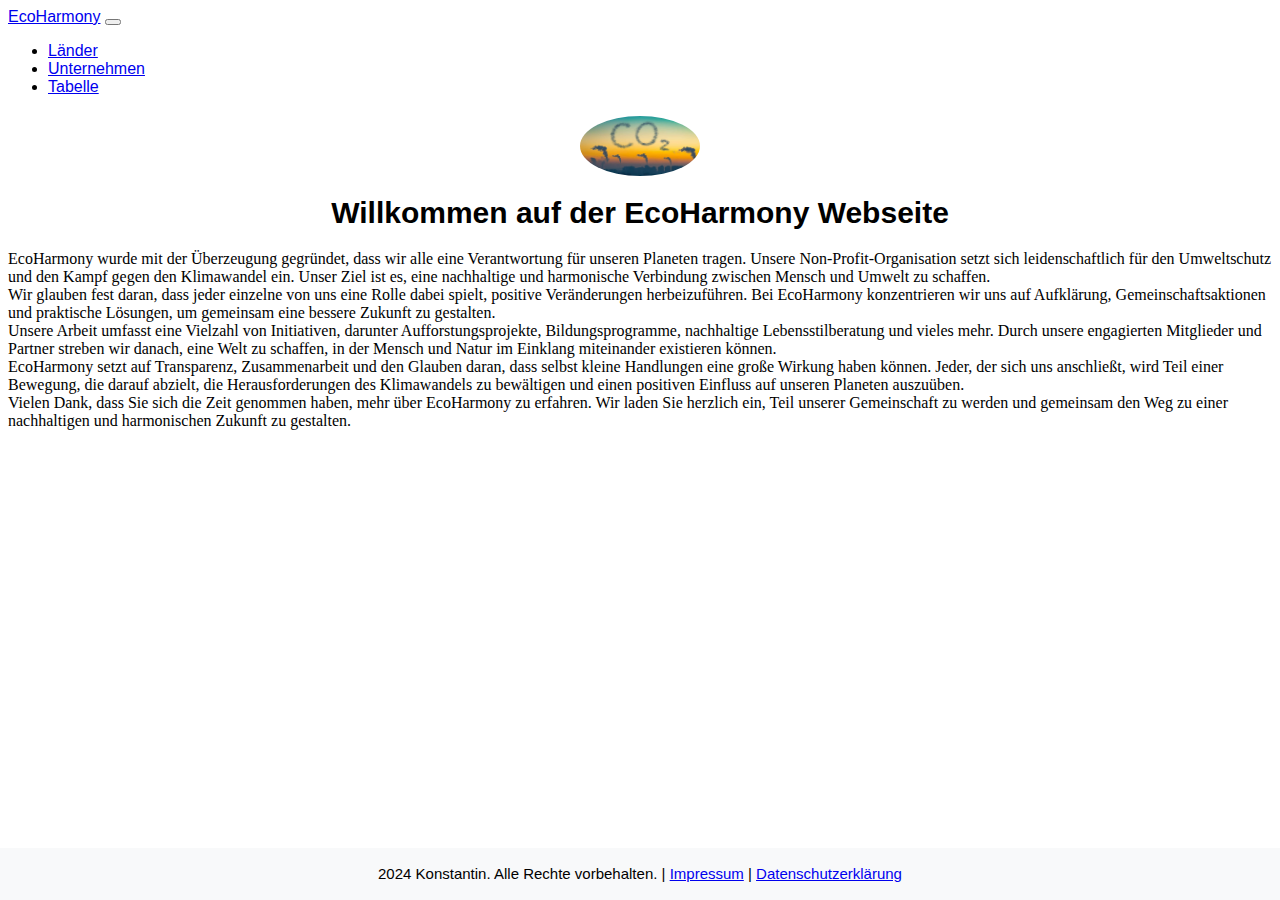
<file: CO² - Footprinting/EcoHarmony.html>
<!DOCTYPE html>
<html lang="de" dir="auto">
<head>
    <meta charset="UTF-8">
    <meta name="viewport" content="width=device-width, initial-scale=1, shrink-to-fit=no">
    <title>EcoHarmony</title>
    <link rel="stylesheet" href="https://cdn.jsdelivr.net/npm/bootstrap@5.3.3/dist/css/bootstrap.min.css" integrity="sha384-T3c6CoIi6uLrA9TneNEoa7RxnatzjcDSCmG1MXxSR1GAsXEV/Dwwykc2MPK8M2HN" crossorigin="anonymous">
    <link rel="stylesheet" href="style.css">

</head>
<body>

    <nav class="navbar navbar-expand-lg bg-body-tertiary">
        <div class="container-fluid">
          <a class="navbar-brand" href="EcoHarmony.html">EcoHarmony</a>
          <button class="navbar-toggler" type="button" data-bs-toggle="collapse" data-bs-target="#navbarNav" aria-controls="navbarNav" aria-expanded="false" aria-label="Toggle navigation">
            <span class="navbar-toggler-icon"></span>
          </button>
          <div class="collapse navbar-collapse" id="navbarNav">
            <ul class="navbar-nav">
              <li class="nav-item">
                <a class="nav-link" href="index.html">Länder</a>
              </li>
              <li class="nav-item">
                <a class="nav-link" href="Unternehmen.html">Unternehmen</a>
              </li>
              <li class="nav-item">
                <a class="nav-link" href="Statistik.html">Tabelle</a>
              </li>
            </ul>
          </div>
        </div>
      </nav>

      <div class="Logo">
        <a href="EcoHarmony.html">
        <img src="Logo.png" alt="CO2" width="30" height="60">
        </a>
    </div>

    <div class="container mt-5">
        <h1>Willkommen auf der EcoHarmony Webseite</h1>
    </div>
    
<div class="container mt-3">
    <div class="aboutUs">
            EcoHarmony wurde mit der Überzeugung gegründet, dass wir alle eine Verantwortung für unseren Planeten tragen. Unsere Non-Profit-Organisation setzt sich leidenschaftlich für den Umweltschutz und den Kampf gegen den Klimawandel ein. Unser Ziel ist es, eine nachhaltige und harmonische Verbindung zwischen Mensch und Umwelt zu schaffen.<br>
            Wir glauben fest daran, dass jeder einzelne von uns eine Rolle dabei spielt, positive Veränderungen herbeizuführen. Bei EcoHarmony konzentrieren wir uns auf Aufklärung, Gemeinschaftsaktionen und praktische Lösungen, um gemeinsam eine bessere Zukunft zu gestalten.<br>
            Unsere Arbeit umfasst eine Vielzahl von Initiativen, darunter Aufforstungsprojekte, Bildungsprogramme, nachhaltige Lebensstilberatung und vieles mehr. Durch unsere engagierten Mitglieder und Partner streben wir danach, eine Welt zu schaffen, in der Mensch und Natur im Einklang miteinander existieren können.<br>
            EcoHarmony setzt auf Transparenz, Zusammenarbeit und den Glauben daran, dass selbst kleine Handlungen eine große Wirkung haben können. Jeder, der sich uns anschließt, wird Teil einer Bewegung, die darauf abzielt, die Herausforderungen des Klimawandels zu bewältigen und einen positiven Einfluss auf unseren Planeten auszuüben.<br>
            Vielen Dank, dass Sie sich die Zeit genommen haben, mehr über EcoHarmony zu erfahren. Wir laden Sie herzlich ein, Teil unserer Gemeinschaft zu werden und gemeinsam den Weg zu einer nachhaltigen und harmonischen Zukunft zu gestalten.
    </div>
</div>
    
    <script src="https://cdn.jsdelivr.net/npm/bootstrap@5.3.3/dist/js/bootstrap.bundle.min.js" integrity="sha384-YvpcrYf0tY3lHB60NNkmXc5s9fDVZLESaAA55NDzOxhy9GkcIdslK1eN7N6jIeHz" crossorigin="anonymous"></script>
    <script src="main.js"></script>

<div class="container mt-5"></div>
    <div class="footer">
        <p>2024 Konstantin. Alle Rechte vorbehalten. | <a href="impressum.html">Impressum</a> | <a href="Datenschutzerklärung.html">Datenschutzerklärung</a></p>
    </div>
</div>

</body>

</html>
</file>
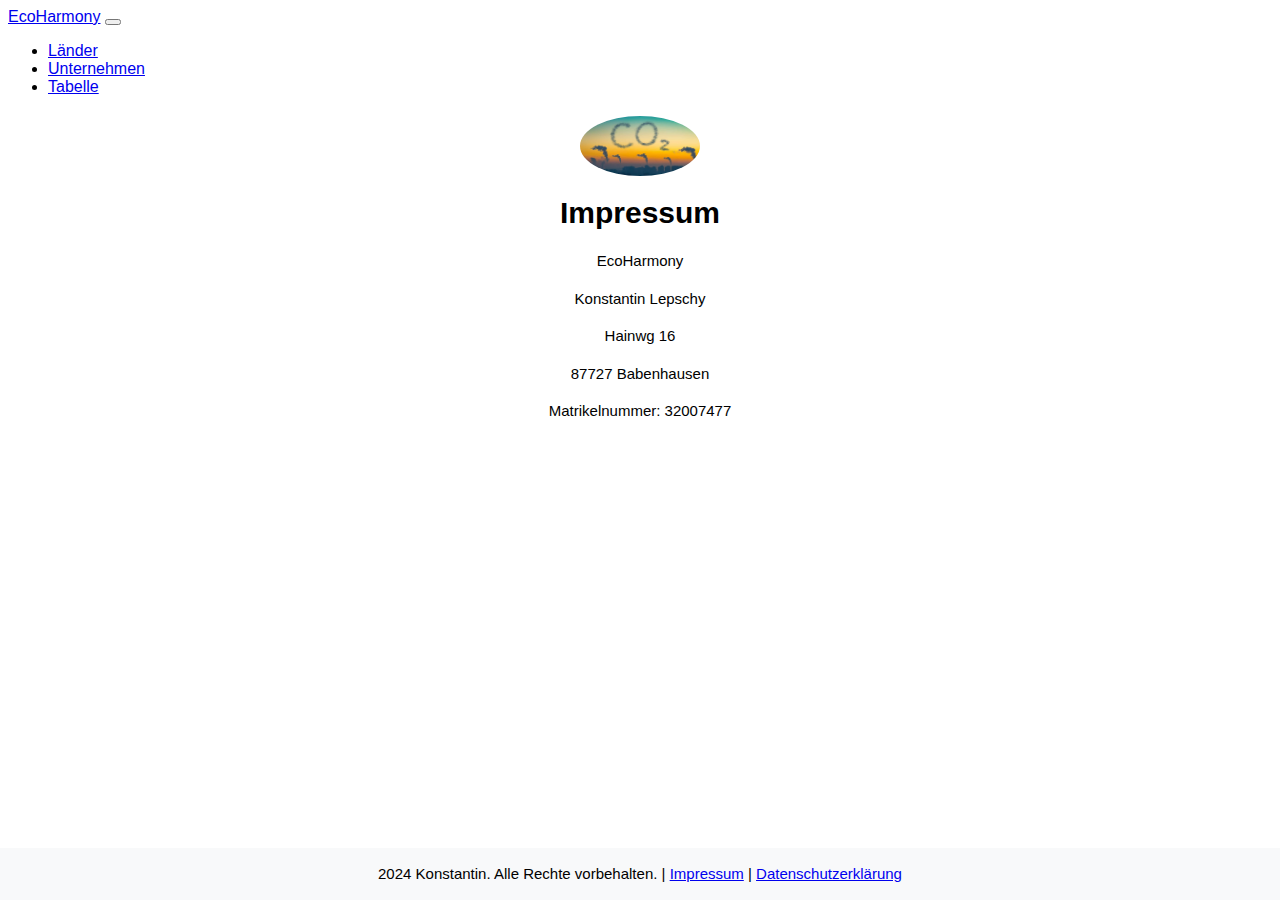
<file: CO² - Footprinting/Impressum.html>
<!DOCTYPE html>
<html lang="de" dir="auto">
<head>
    <meta charset="UTF-8">
    <meta name="viewport" content="width=device-width, initial-scale=1, shrink-to-fit=no">
    <title>EcoHarmony</title>
    <link rel="stylesheet" href="https://cdn.jsdelivr.net/npm/bootstrap@5.3.2/dist/css/bootstrap.min.css" integrity="sha384-T3c6CoIi6uLrA9TneNEoa7RxnatzjcDSCmG1MXxSR1GAsXEV/Dwwykc2MPK8M2HN" crossorigin="anonymous">
    <link rel="stylesheet" href="style.css">
</head>
<body>

    <nav class="navbar navbar-expand-lg bg-body-tertiary">
        <div class="container-fluid">
          <a class="navbar-brand" href="EcoHarmony.html">EcoHarmony</a>
          <button class="navbar-toggler" type="button" data-bs-toggle="collapse" data-bs-target="#navbarNav" aria-controls="navbarNav" aria-expanded="false" aria-label="Toggle navigation">
            <span class="navbar-toggler-icon"></span>
          </button>
          <div class="collapse navbar-collapse" id="navbarNav">
            <ul class="navbar-nav">
              <li class="nav-item">
                <a class="nav-link" href="index.html">Länder</a>
              </li>
              <li class="nav-item">
                <a class="nav-link" href="Unternehmen.html">Unternehmen</a>
              </li>
              <li class="nav-item">
                <a class="nav-link" href="Statistik.html">Tabelle</a>
              </li>
            </ul>
          </div>
        </div>
      </nav>

      <div class="Logo">
        <a href="EcoHarmony.html">
        <img src="Logo.png" alt="CO2" width="30" height="60">
        </a>
    </div>

    <div class="container mt-5">
        <h1>Impressum</h1>
    </div>

<div class="container mt-3">
    <p>EcoHarmony</p>
    <p>Konstantin Lepschy</p>
    <p>Hainwg 16 </p>
    <p>87727 Babenhausen</p>
    <p>Matrikelnummer: 32007477</p>
</div>

    <script src="https://cdn.jsdelivr.net/npm/bootstrap@5.3.3/dist/js/bootstrap.bundle.min.js" integrity="sha384-YvpcrYf0tY3lHB60NNkmXc5s9fDVZLESaAA55NDzOxhy9GkcIdslK1eN7N6jIeHz" crossorigin="anonymous"></script>
    <script src="main.js"></script>

<div class="container mt-5">
    <div class="footer">
        <p>2024 Konstantin. Alle Rechte vorbehalten. | <a href="impressum.html">Impressum</a> | <a href="Datenschutzerklärung.html">Datenschutzerklärung</a></p>
    </div>
</div>

</body>

</html>
</file>
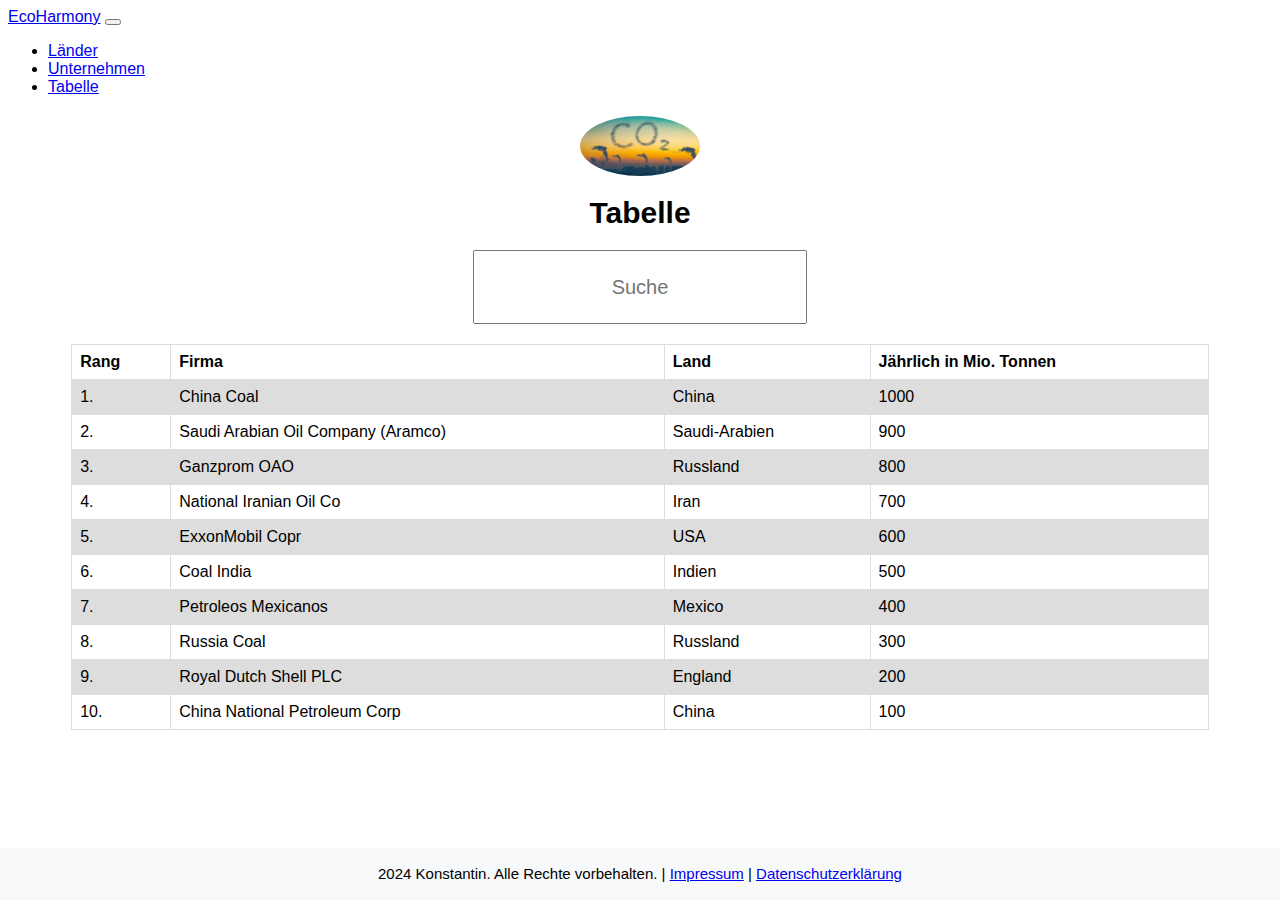
<file: CO² - Footprinting/Statistik.html>
<!DOCTYPE html>
<html lang="de" dir="auto">
<head>
    <meta charset="UTF-8">
    <meta name="viewport" content="width=device-width, initial-scale=1, shrink-to-fit=no">
    <title>EcoHarmony</title>
    <link rel="stylesheet" href="https://cdn.jsdelivr.net/npm/bootstrap@5.3.3/dist/css/bootstrap.min.css" integrity="sha384-T3c6CoIi6uLrA9TneNEoa7RxnatzjcDSCmG1MXxSR1GAsXEV/Dwwykc2MPK8M2HN" crossorigin="anonymous">
    <link rel="stylesheet" href="style.css">
</head>
<body>

    <nav class="navbar navbar-expand-lg bg-body-tertiary">
        <div class="container-fluid">
          <a class="navbar-brand" href="EcoHarmony.html">EcoHarmony</a>
          <button class="navbar-toggler" type="button" data-bs-toggle="collapse" data-bs-target="#navbarNav" aria-controls="navbarNav" aria-expanded="false" aria-label="Toggle navigation">
            <span class="navbar-toggler-icon"></span>
          </button>
          <div class="collapse navbar-collapse" id="navbarNav">
            <ul class="navbar-nav">
              <li class="nav-item">
                <a class="nav-link" href="index.html">Länder</a>
              </li>
              <li class="nav-item">
                <a class="nav-link" href="Unternehmen.html">Unternehmen</a>
              </li>
              <li class="nav-item">
                <a class="nav-link" href="Statistik.html">Tabelle</a>
              </li>
            </ul>
          </div>
        </div>
      </nav>

      <div class="Logo">
        <a href="EcoHarmony.html">
        <img src="Logo.png" alt="CO2" width="30" height="60">
        </a>
    </div>

    <div class="container mt-5">
        <h1>Tabelle</h1>
    </div>  

    <div class="container mt-3">
        <input type="text" id="searchInput" placeholder="Suche">
    </div>

    <div class="Tabelle">
        <table>
            <tr>
              <th>Rang</th>
              <th>Firma</th>
              <th>Land</th>
              <th>Jährlich in Mio. Tonnen</th>
            </tr>
            <tr>
              <td>1.</td>
              <td>China Coal</td>
              <td>China</td>
              <td>1000</td>
            </tr>
            <tr>
              <td>2.</td>
              <td>Saudi Arabian Oil Company (Aramco)</td>
              <td>Saudi-Arabien</td>
              <td>900</td>
            </tr>
            <tr>
              <td>3.</td>
              <td>Ganzprom OAO</td>
              <td>Russland</td>
              <td>800</td>
            </tr>
            <tr>
              <td>4.</td>
              <td>National Iranian Oil Co</td>
              <td>Iran</td>
              <td>700</td>
            </tr>
            <tr>
              <td>5.</td>
              <td>ExxonMobil Copr</td>
              <td>USA</td>
              <td>600</td>
            </tr>
            <tr>
              <td>6.</td>
              <td>Coal India</td>
              <td>Indien</td>
              <td>500</td>
            </tr>
            <tr>
              <td>7.</td>
              <td>Petroleos Mexicanos</td>
              <td>Mexico</td>
              <td>400</td>
            </tr>
            <tr>
              <td>8.</td>
              <td>Russia Coal</td>
              <td>Russland</td>
              <td>300</td>
            </tr>
            <tr>
              <td>9.</td>
              <td>Royal Dutch Shell PLC</td>
              <td>England</td>
              <td>200</td>
             </tr>
             <tr>
              <td>10.</td>
              <td>China National Petroleum Corp</td>
              <td>China</td>
              <td>100</td>
             </tr>
          </table>
    </div>

    <script src="https://cdn.jsdelivr.net/npm/bootstrap@5.3.3/dist/js/bootstrap.bundle.min.js" integrity="sha384-YvpcrYf0tY3lHB60NNkmXc5s9fDVZLESaAA55NDzOxhy9GkcIdslK1eN7N6jIeHz" crossorigin="anonymous"></script>
    <script src="main.js"></script>

<div class="container mt-5">
    <div class="footer">
        <p>2024 Konstantin. Alle Rechte vorbehalten. | <a href="impressum.html">Impressum</a> | <a href="Datenschutzerklärung.html">Datenschutzerklärung</a></p>
    </div>
</div>

</body>
</html>
</file>
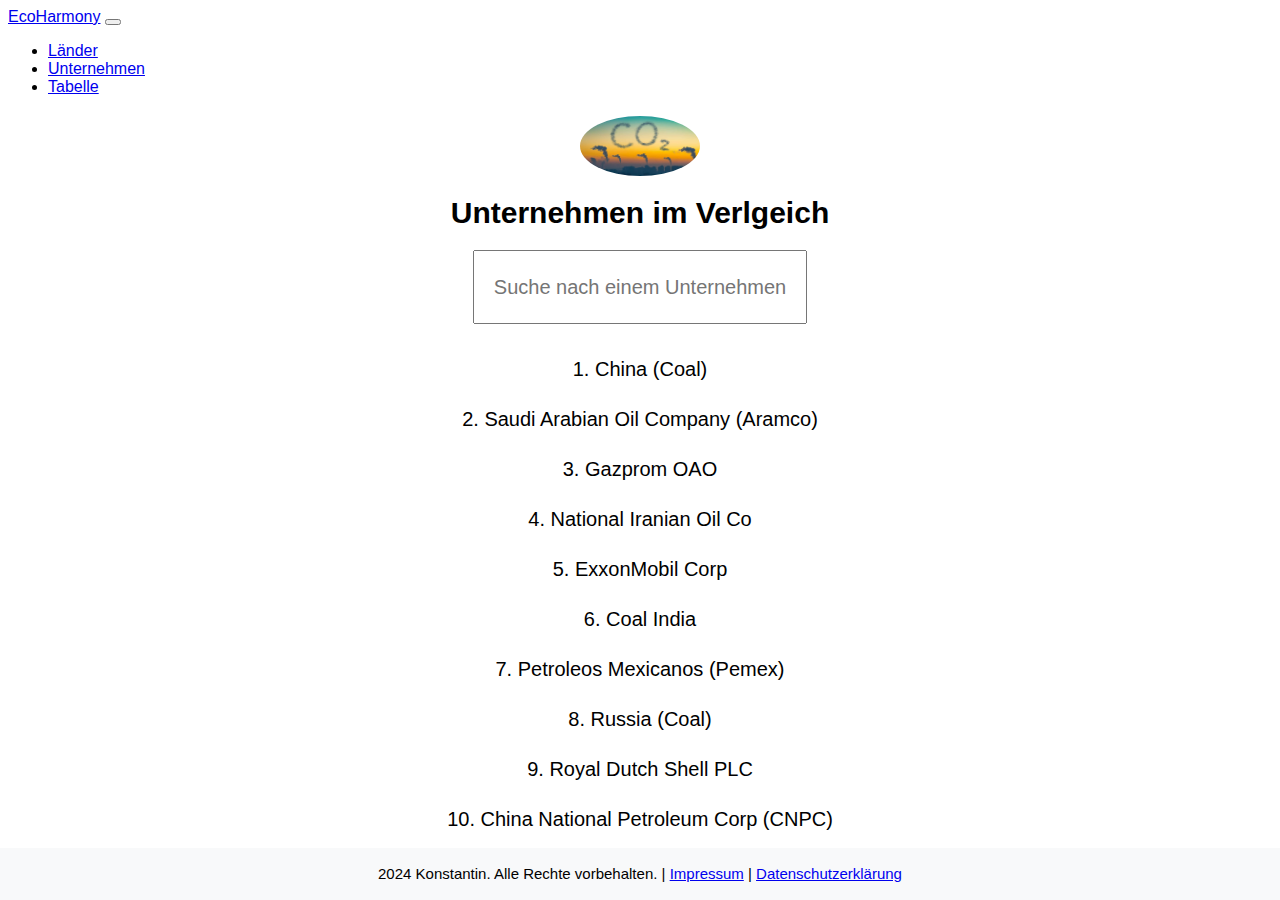
<file: CO² - Footprinting/Unternehmen.html>
<!DOCTYPE html>
<html lang="de" dir="auto">
<head>
    <meta charset="UTF-8">
    <meta name="viewport" content="width=device-width, initial-scale=1, shrink-to-fit=no">
    <title>EcoHarmony</title>
    <link rel="stylesheet" href="https://cdn.jsdelivr.net/npm/bootstrap@5.3.3/dist/css/bootstrap.min.css" integrity="sha384-T3c6CoIi6uLrA9TneNEoa7RxnatzjcDSCmG1MXxSR1GAsXEV/Dwwykc2MPK8M2HN" crossorigin="anonymous">
    <link rel="stylesheet" href="style.css">
</head>
<body>

    <nav class="navbar navbar-expand-lg bg-body-tertiary">
        <div class="container-fluid">
          <a class="navbar-brand" href="EcoHarmony.html">EcoHarmony</a>
          <button class="navbar-toggler" type="button" data-bs-toggle="collapse" data-bs-target="#navbarNav" aria-controls="navbarNav" aria-expanded="false" aria-label="Toggle navigation">
            <span class="navbar-toggler-icon"></span>
          </button>
          <div class="collapse navbar-collapse" id="navbarNav">
            <ul class="navbar-nav">
              <li class="nav-item">
                <a class="nav-link" href="index.html">Länder</a>
              </li>
              <li class="nav-item">
                <a class="nav-link" href="Unternehmen.html">Unternehmen</a>
              </li>
              <li class="nav-item">
                <a class="nav-link" href="Statistik.html">Tabelle</a>
              </li>
            </ul>
          </div>
        </div>
      </nav>

      <div class="Logo">
        <a href="EcoHarmony.html">
        <img src="Logo.png" alt="CO2" width="30" height="60">
        </a>
    </div>

    <div class="container mt-5">
        <h1>Unternehmen im Verlgeich</h1>
    </div>
    
<div class="container mt-3">
    <input type="text" id="searchInput" placeholder="Suche nach einem Unternehmen">
</div>

<div class="containter mt-3">
    <ul id="companyList">
        <li>1. China (Coal)</li>
        <li>2. Saudi Arabian Oil Company (Aramco)</li>
        <li>3. Gazprom OAO</li>
        <li>4. National Iranian Oil Co</li>
        <li>5. ExxonMobil Corp</li>
        <li>6. Coal India</li>
        <li>7. Petroleos Mexicanos (Pemex)</li>
        <li>8. Russia (Coal)</li>
        <li>9. Royal Dutch Shell PLC</li>
        <li>10. China National Petroleum Corp (CNPC)</li>
    </ul>
</div>
 
<script src="https://cdn.jsdelivr.net/npm/bootstrap@5.3.3/dist/js/bootstrap.bundle.min.js" integrity="sha384-YvpcrYf0tY3lHB60NNkmXc5s9fDVZLESaAA55NDzOxhy9GkcIdslK1eN7N6jIeHz" crossorigin="anonymous"></script>
<script src="main.js"></script>

<div class="container mt-5">
    <div class="footer">
        <p>2024 Konstantin. Alle Rechte vorbehalten. | <a href="impressum.html">Impressum</a> | <a href="Datenschutzerklärung.html">Datenschutzerklärung</a></p>
    </div>
</div>

</body>

</html>
</file>
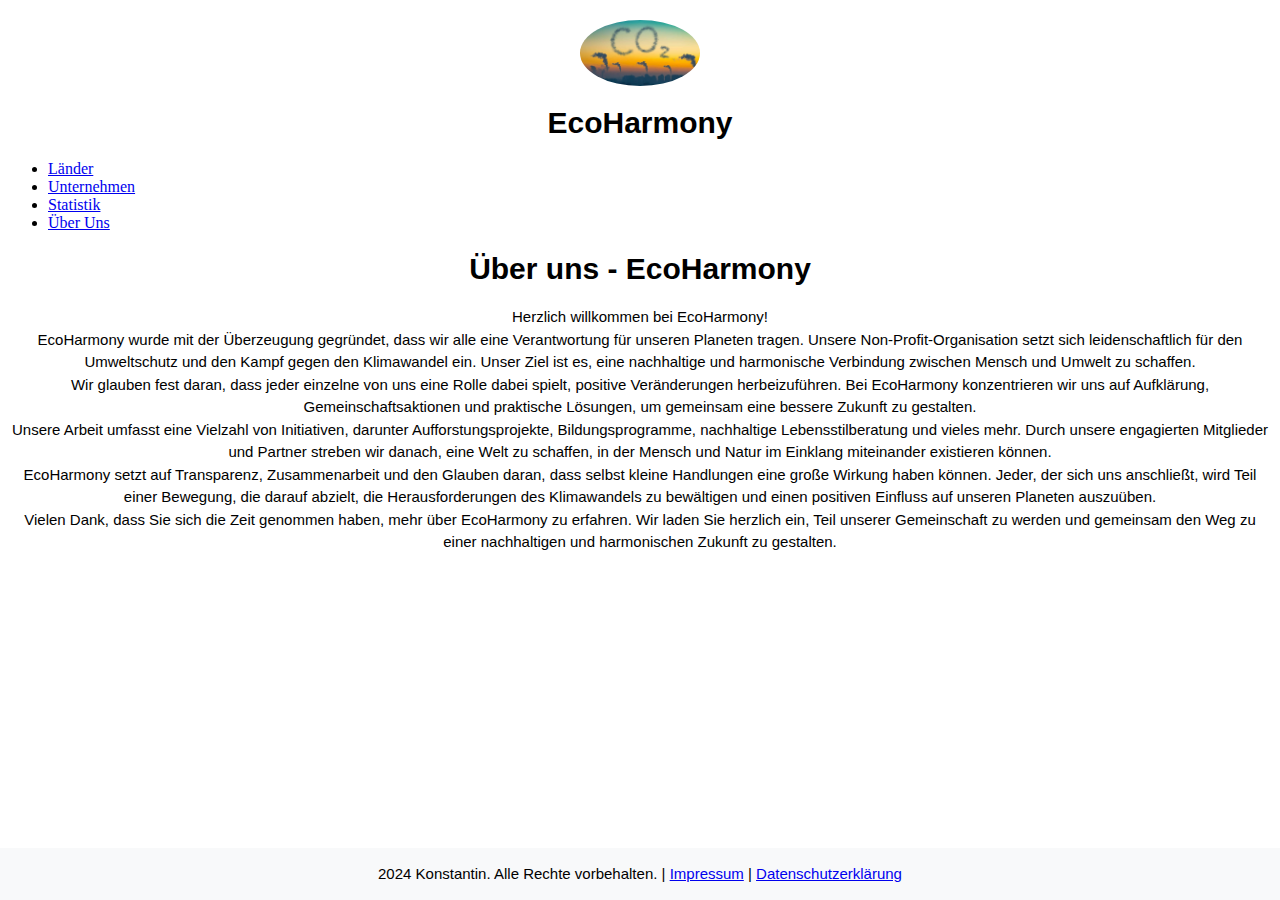
<file: CO² - Footprinting/Überuns.html>
<!DOCTYPE html>
<html lang="de">

<head>
    <meta charset="UTF-8">
    <meta name="viewport" content="width=device-width, initial-scale=1, shrink-to-fit=no">
    <title>CO² - Footprinting - Mehr Informationen</title>
    <link rel="stylesheet" href="https://cdn.jsdelivr.net/npm/bootstrap@5.3.2/dist/css/bootstrap.min.css" integrity="sha384-T3c6CoIi6uLrA9TneNEoa7RxnatzjcDSCmG1MXxSR1GAsXEV/Dwwykc2MPK8M2HN" crossorigin="anonymous">
    <script src="https://cdn.jsdelivr.net/npm/bootstrap@5.3.2/dist/js/bootstrap.bundle.min.js" integrity="sha384-C6RzsynM9kWDrMNeT87bh95OGNyZPhcTNXj1NW7RuBCsyN/o0jlpcV8Qyq46cDfL" crossorigin="anonymous"></script>
    <link rel="stylesheet" href="style.css">
    <img src="Logo.png" alt="CO2">
</head>

<body>
    <h1>EcoHarmony</h1>

    <ul class="nav">
        <li class="nav-item">
            <a class="nav-link active" href="index.html">Länder</a>
        </li>
        <li class="nav-item">
            <a class="nav-link active" href="Unternehmen.html">Unternehmen</a>
        </li>	
	    <li class="nav-item">
            <a class="nav-link active" href="Statistik.html">Statistik</a>
        </li>
        <li class="nav-item">
            <a class="nav-link active" href="Überuns.html">Über Uns</a>
        </li>
    </ul>

    <div id="aboutUs">
        <h1>Über uns - EcoHarmony</h1>
        <p>
            Herzlich willkommen bei EcoHarmony!<br>
            EcoHarmony wurde mit der Überzeugung gegründet, dass wir alle eine Verantwortung für unseren Planeten tragen. Unsere Non-Profit-Organisation setzt sich leidenschaftlich für den Umweltschutz und den Kampf gegen den Klimawandel ein. Unser Ziel ist es, eine nachhaltige und harmonische Verbindung zwischen Mensch und Umwelt zu schaffen.<br>
            Wir glauben fest daran, dass jeder einzelne von uns eine Rolle dabei spielt, positive Veränderungen herbeizuführen. Bei EcoHarmony konzentrieren wir uns auf Aufklärung, Gemeinschaftsaktionen und praktische Lösungen, um gemeinsam eine bessere Zukunft zu gestalten.<br>
            Unsere Arbeit umfasst eine Vielzahl von Initiativen, darunter Aufforstungsprojekte, Bildungsprogramme, nachhaltige Lebensstilberatung und vieles mehr. Durch unsere engagierten Mitglieder und Partner streben wir danach, eine Welt zu schaffen, in der Mensch und Natur im Einklang miteinander existieren können.<br>
            EcoHarmony setzt auf Transparenz, Zusammenarbeit und den Glauben daran, dass selbst kleine Handlungen eine große Wirkung haben können. Jeder, der sich uns anschließt, wird Teil einer Bewegung, die darauf abzielt, die Herausforderungen des Klimawandels zu bewältigen und einen positiven Einfluss auf unseren Planeten auszuüben.<br>
            Vielen Dank, dass Sie sich die Zeit genommen haben, mehr über EcoHarmony zu erfahren. Wir laden Sie herzlich ein, Teil unserer Gemeinschaft zu werden und gemeinsam den Weg zu einer nachhaltigen und harmonischen Zukunft zu gestalten.
        </p>
    </div>

    <script src="main.js"></script>

    <div class="footer">
        <p>2024 Konstantin. Alle Rechte vorbehalten. | <a href="impressum.html">Impressum</a> | <a href="Datenschutzerklärung.html">Datenschutzerklärung</a></p>
    </div>
</body>

</html>
</file>
<file: CO² - Footprinting/style.css>
/*Logo*/
img {
  border-radius: 50%;
  display: block;
  margin-left: auto;
  margin-right: auto;
  max-width: 120px;
  margin-top: 20px;
  width: 25%;
}

/*1. Überschrift*/
h1 {
  font-family: "Rubik", sans-serif;
  color: #000;
  font-size: 30px;
  text-align: center;
}

/*2.Überschrift*/
h2 {
  font-family: "Rubik", sans-serif;
  color: #000;
  font-size: 20px;
  text-align: center;
  gap: 25px;
}

/*3.Überschrift*/
h3 {
  font-family: "Rubik", sans-serif;
  color: #000;
  font-size: 20px;
  text-align: center;
  gap: 15px;
}

/*Fließtext*/
p {
  font-family: "Rubik", sans-serif;
  color: #000;
  font-size: 15px;
  text-align: center;
  line-height: 1.5;
}

/*Navbar*/
nav {
  font-family: "Rubik", sans-serif
}

/*Sucheingabe*/
#searchInput {
  font-family: "Rubik", sans-serif;
  text-align: center;
  padding: 15px;
  width: 30%; 
  max-width: 300px; 
  height: 40px; 
  font-size: 20px; 
  margin-left: auto;
  margin-right: auto;
  margin-top: 20px;
  margin-bottom: 20px;
  display: block;
}

/*countryList - Länder*/
#countryList {
  font-family: "Rubik", sans-serif;
  list-style: none;
  padding: 0;
  text-align: center;
  font-size: 20px;
  line-height: 2.5;
}

/*companyList - Unternehmen*/
#companyList {
  font-family: "Rubik", sans-serif;
  list-style: none;
  padding: 0;
  text-align: center;
  font-size: 20px;
  line-height: 2.5;
}

/*Tabelle - Statistik*/
table {
  font-family: "Rubik", sans-serif;
  border-collapse: collapse;
  width: 90%;
  margin-left: auto;
  margin-right: auto;
  margin-bottom: 50px;
}

td, th {
  border: 1px solid #dddddd;
  text-align: left;
  padding: 8px;
}

tr:nth-child(even) {
  background-color: #dddddd;
}

/*footer*/
.footer {
  font-family: "Rubik", sans-serif;
  text-align: center;
  position: fixed;
  color: #000;
  font-size: 20px;
  bottom: 0;
  left: 0;
  width: 100%;
  margin-top: 15%;
  background-color: #f8f9fa; 
}

.text-Datenschutz {
  unicode-bidi: embed;
}
</file>
